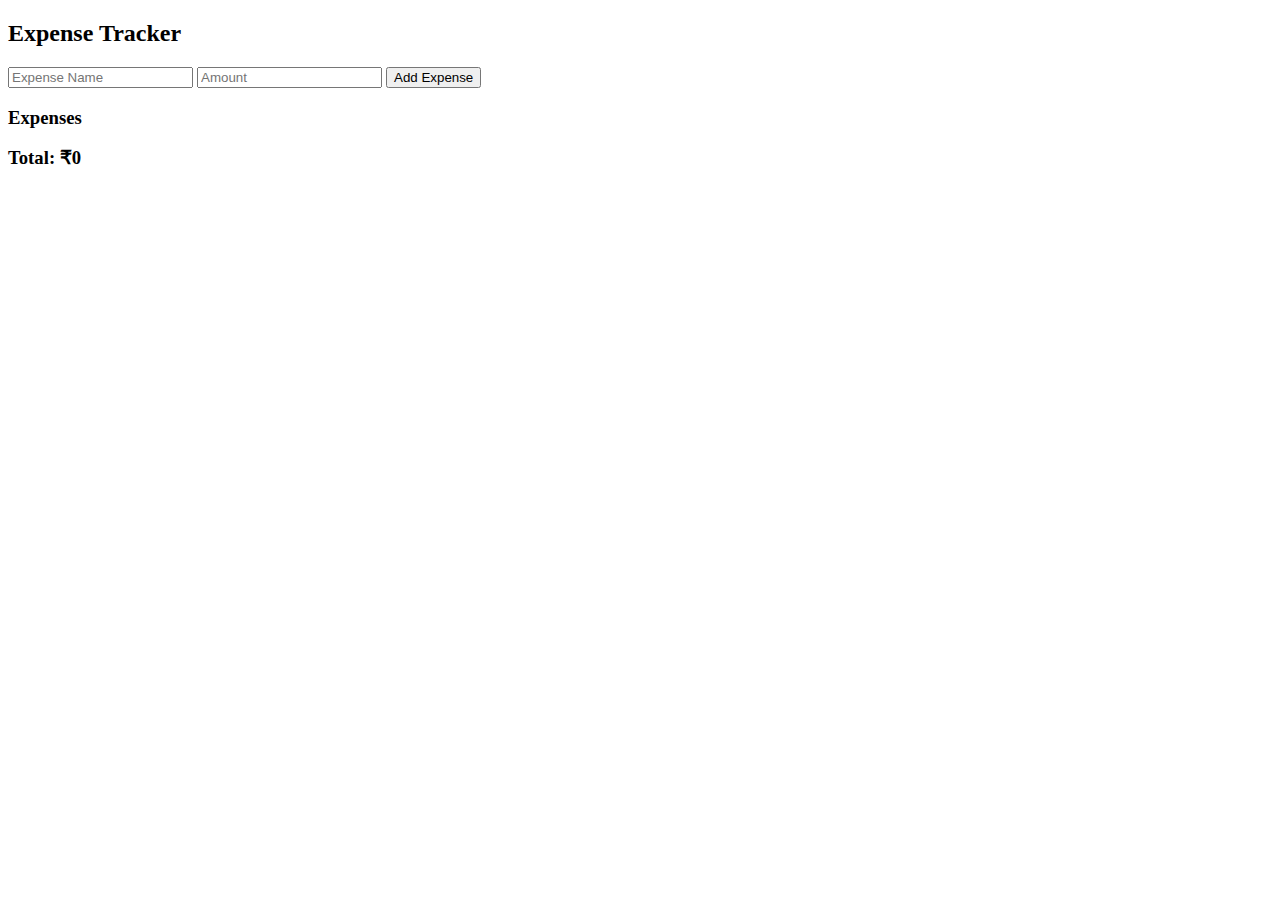
<file: index.html>
<!DOCTYPE html>
<html lang="en">
<head>
    <meta charset="UTF-8">
    <meta name="viewport" content="width=device-width, initial-scale=1.0">
    <title>Expense Tracker</title>
</head>
<body>

    <h2>Expense Tracker</h2>

    <!-- Add Expense Form -->
    <input type="text" id="expenseName" placeholder="Expense Name">
    <input type="number" id="expenseAmount" placeholder="Amount">
    <button id="addBtn">Add Expense</button>

    <h3>Expenses</h3>
    <ul id="expenseList"></ul>

    <h3>Total: ₹<span id="totalAmount">0</span></h3>

    <!-- Firebase & App Script -->
    <script type="module" src="app.js"></script>

</body>
</html>
</file>
